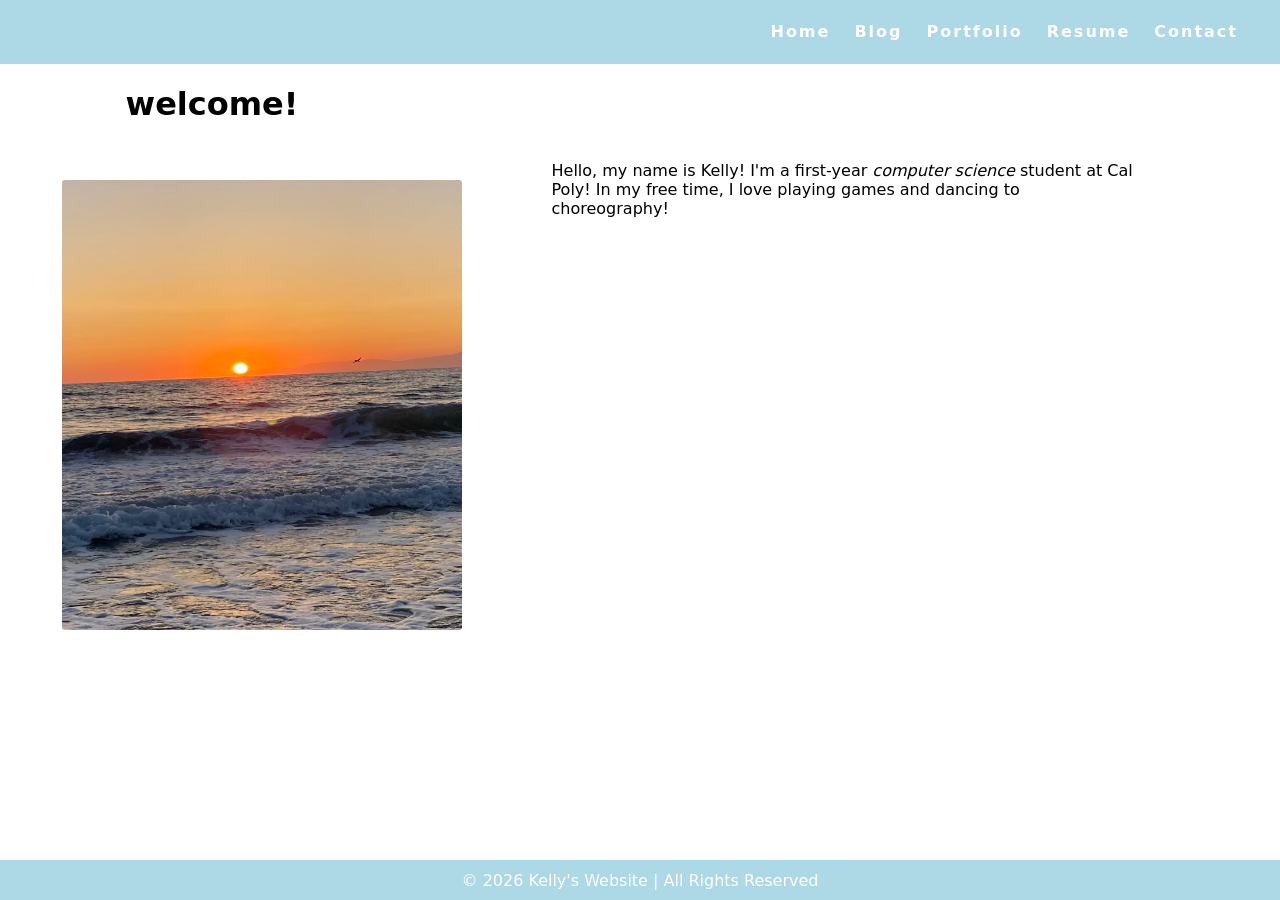
<file: index.html>
<!DOCTYPE html>
<html lang="en">
    <head>
        <title>Kelly's Website</title>
        <link rel="stylesheet" href="styles.css" />
    </head>
    <body>
        <nav class="navbar">
            <h1 class="logo">
                <a href="index.html">personal website</a>
            </h1>
            <ul class="nav-list">
                <li><a href="index.html">Home</a></li>
                <li><a href="blog.html">Blog</a></li>
                <li><a href="portfolio.html">Portfolio</a></li>
                <li><a href="resume.html">Resume</a></li>
                <li><a href="contact.html">Contact</a></li>
            </ul>
        </nav>
        <main>
            <h1>Welcome!</h1>
            <div class="about">
                <div class="about-text">
                    <p>Hello, my name is Kelly! I'm a first-year <em>computer science</em> student at Cal Poly! In my free time, I love playing games and dancing to choreography!</p>
                </div>
                <div class="about-image">
                    <img src="beach.png" alt="An image of a sunset at Torrance Beach!" width="400" height="450">
                </div>
            </div>
        </main>
        <footer>
            <div class="footer">
                © 2026 Kelly's Website | All Rights Reserved
            </div>
        </footer>
    </body>
</html>
</file>
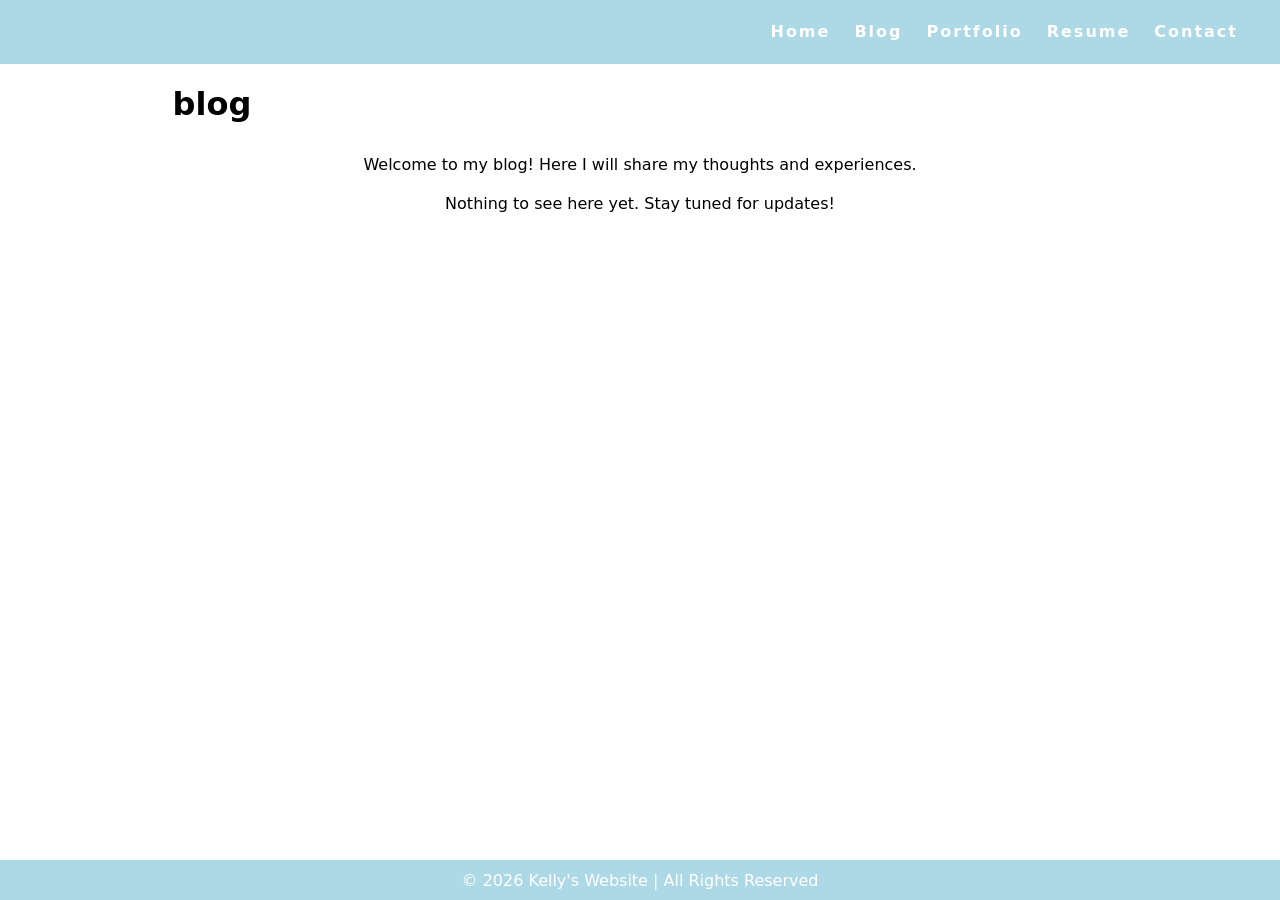
<file: blog.html>
<!DOCTYPE html>
<html lang="en">
    <head>
        <title>Kelly's Blog</title>
        <link rel="stylesheet" href="styles.css" />
    </head>
    <body>
        <nav class="navbar">
            <h1 class="logo">
                <a href="index.html">personal website</a>
            </h1>
            <ul class="nav-list">
                <li><a href="index.html">Home</a></li>
                <li><a href="blog.html">Blog</a></li>
                <li><a href="portfolio.html">Portfolio</a></li>
                <li><a href="resume.html">Resume</a></li>
                <li><a href="contact.html">Contact</a></li>
            </ul>
        </nav>
        <main>
            <h1>Blog</h1>
            <p class="blog-subtitle">Welcome to my blog! Here I will share my thoughts and experiences.</p>
            <p class="blog-subtitle">Nothing to see here yet. Stay tuned for updates!</p>
        </main>
        <footer>
            <div class="footer">
                © 2026 Kelly's Website | All Rights Reserved
            </div>
        </footer>
    </body>
</html>
</file>
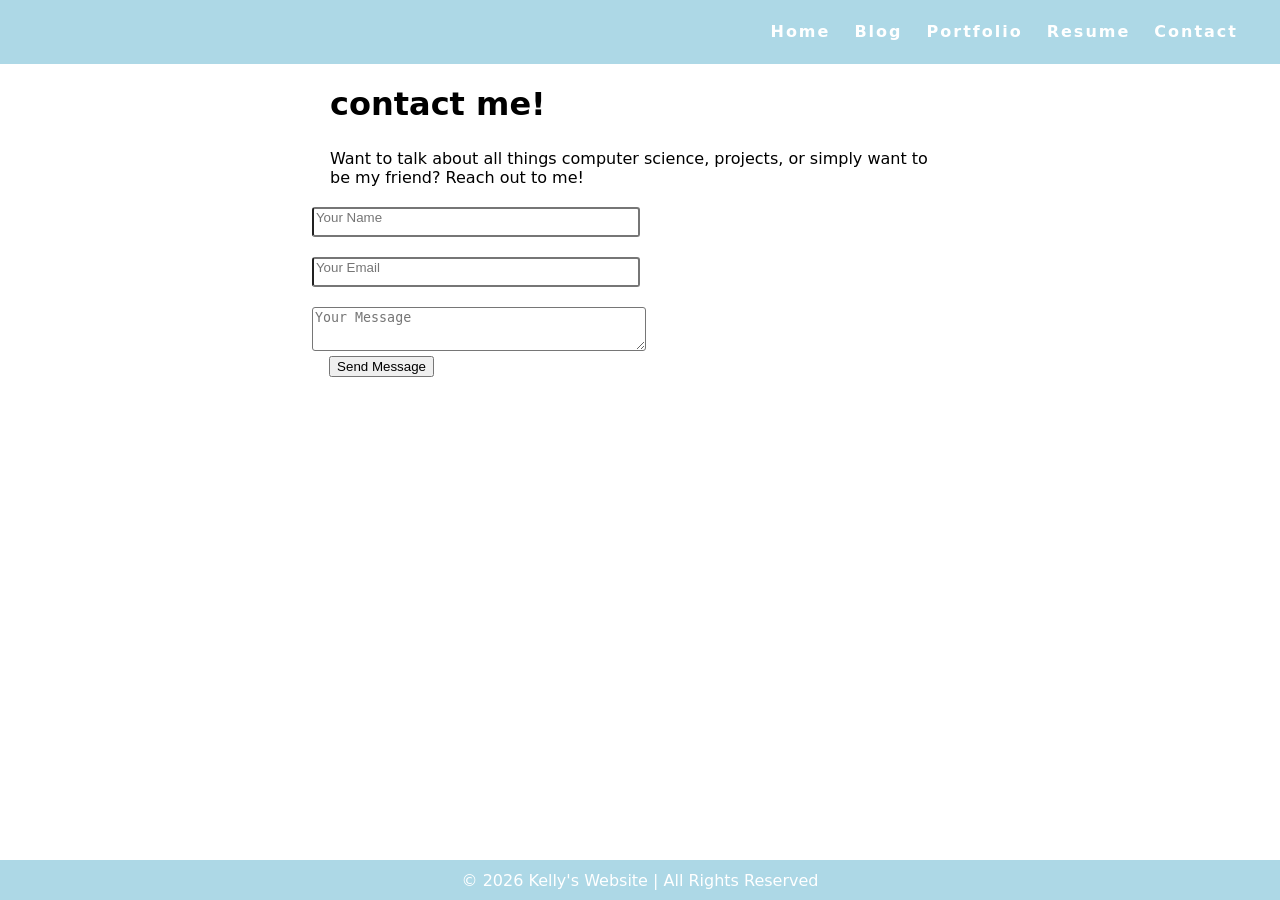
<file: contact.html>
<!DOCTYPE html>
<html lang="en">
    <head>
        <title>Contact Information</title>
        <link rel="stylesheet" href="styles.css" />
    </head>
    <body>
        <nav class="navbar">
            <h1 class="logo">
                <a href="index.html">personal website</a>
            </h1>
            <ul class="nav-list">
                <li><a href="index.html">Home</a></li>
                <li><a href="blog.html">Blog</a></li>
                <li><a href="portfolio.html">Portfolio</a></li>
                <li><a href="resume.html">Resume</a></li>
                <li><a href="contact.html">Contact</a></li>
            </ul>
        </nav>
        <main>
            <h1 class="h1 contact">Contact Me!</h1>
            <p class="subtitle">Want to talk about all things computer science, projects, or simply want to be my friend? Reach out to me!</p>
            <form id="contact-form">
                <input type="text" id="name" placeholder="Your Name" required>
                <input type="email" id="email" placeholder="Your Email" required>
                <textarea id="message" placeholder="Your Message" required></textarea>
                <input type="submit" id="submit" value="Send Message">
            </form>
        </main>
        <footer>
            <div class="footer">
                © 2026 Kelly's Website | All Rights Reserved
            </div>
        </footer>
    </body>
</html>
</file>
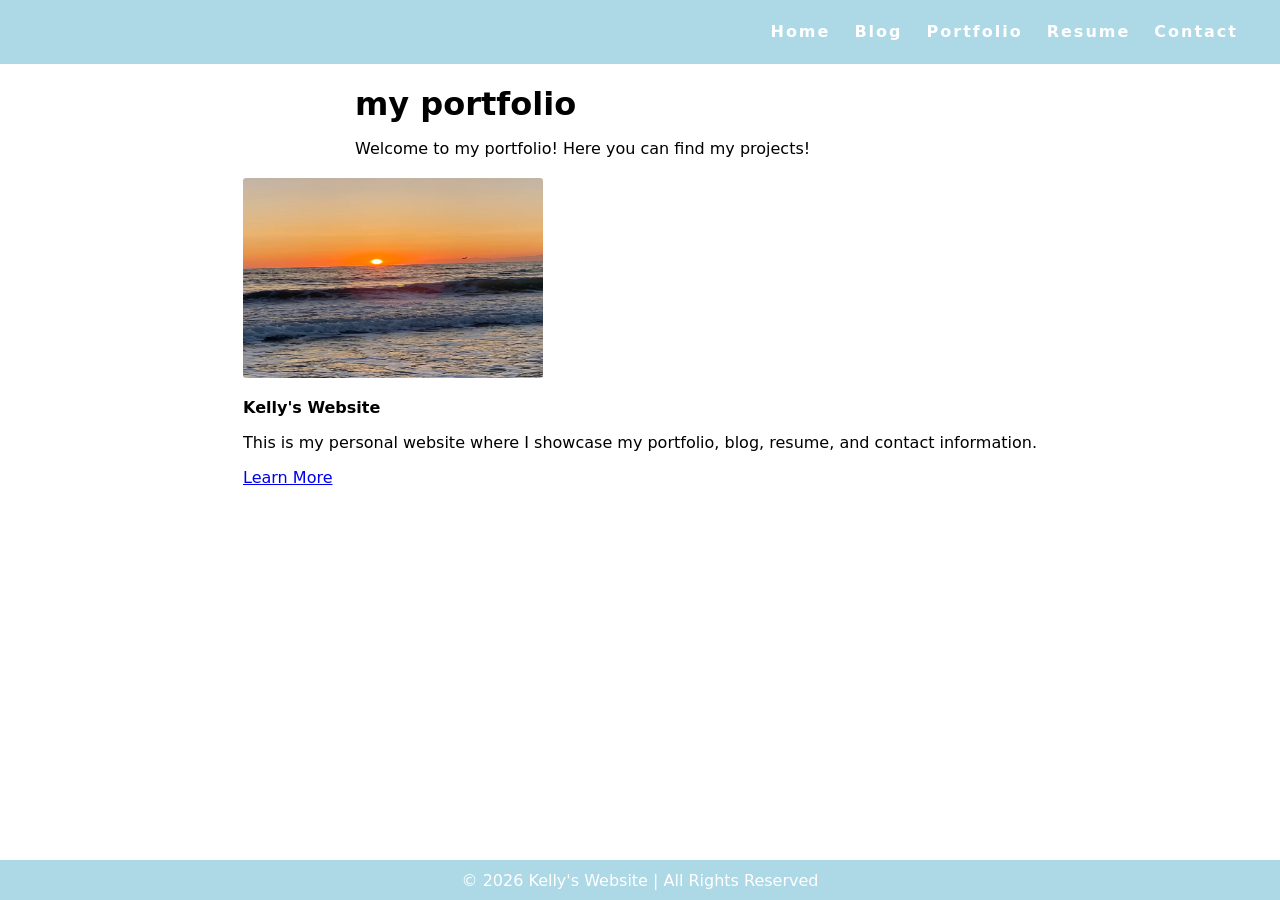
<file: portfolio.html>
<!DOCTYPE html>
<html lang="en">
    <head>
        <title>My Portfolio</title>
        <link rel="stylesheet" href="styles.css" />
    </head>
    <body>
        <nav class="navbar">
            <h1 class="logo">
                <a href="index.html">personal website</a>
            </h1>
            <ul class="nav-list">
                <li><a href="index.html">Home</a></li>
                <li><a href="blog.html">Blog</a></li>
                <li><a href="portfolio.html">Portfolio</a></li>
                <li><a href="resume.html">Resume</a></li>
                <li><a href="contact.html">Contact</a></li>
            </ul>
        </nav>
        <main>
            <h1 class="portfolio-title">My Portfolio</h1>
            <p class="portfolio-subtitle">Welcome to my portfolio! Here you can find my projects!</p>
            <div class="projects">
                <img src="beach.png" alt="Personal Website" width="300" height="200">
                <div class="project-details">
                    <p class="project-name"><strong>Kelly's Website</strong></p>
                    <p class="project-description">This is my personal website where I showcase my portfolio, blog, resume, and contact information.</p>
                    <a href="index.html">Learn More</a>
                </div>
            </div>
        </main>
        <footer>
            <div class="footer">
                © 2026 Kelly's Website | All Rights Reserved
            </div>
        </footer>
    </body>
</html>
</file>
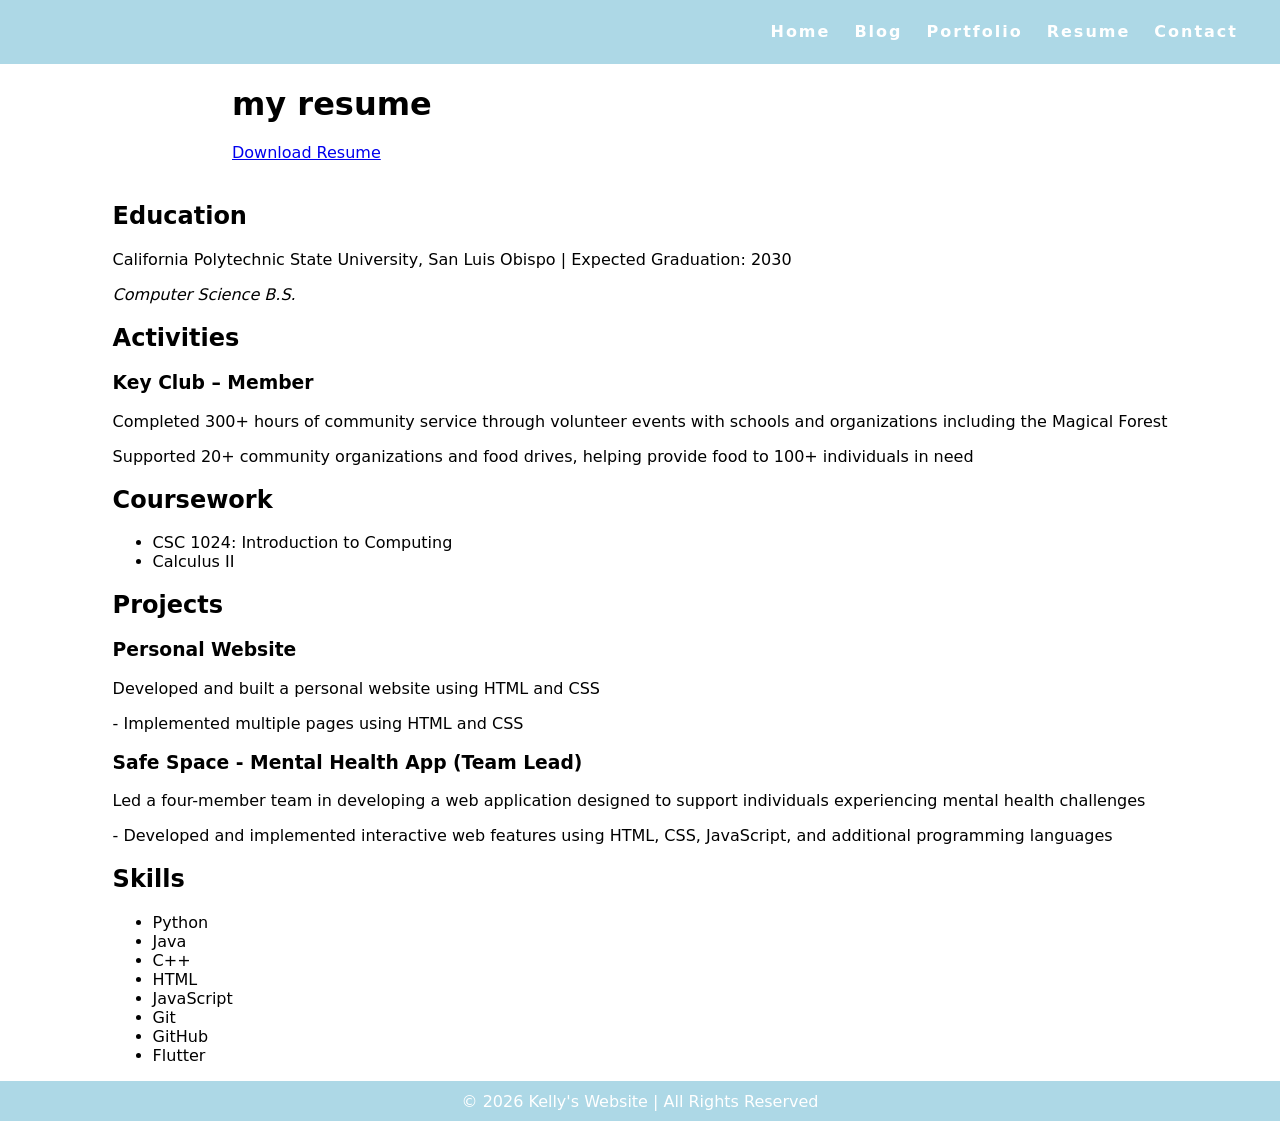
<file: resume.html>
<!DOCTYPE html>
<html lang="en">
    <head>
        <title>My Resume</title>
        <link rel="stylesheet" href="styles.css" />
    </head>
    <body>
        <nav class="navbar">
            <h1 class="logo">
                <a href="index.html">personal website</a>
            </h1>
            <ul class="nav-list">
                <li><a href="index.html">Home</a></li>
                <li><a href="blog.html">Blog</a></li>
                <li><a href="portfolio.html">Portfolio</a></li>
                <li><a href="resume.html">Resume</a></li>
                <li><a href="contact.html">Contact</a></li>
            </ul>
        </nav>
        <main>
            <h1 class="page-title">My Resume</h1>
            <a class = "resume-link" href="resume.pdf" download>Download Resume</a>
            <div class="resume">
                <section>
                    <h2 class="section-title">Education</h2>
                    <div class="entry">
                        <p class="entry-info">California Polytechnic State University, San Luis Obispo | Expected Graduation: 2030</p>
                        <p class="entry-description"><em>Computer Science B.S.</em></p>
                    </div>
                <div class="section"></div>
                </section>
                <section>
                    <h2 class="section-title">Activities</h2>
                    <div class="entry">
                        <h3 class="entry-title">Key Club – Member</h3>
                        <p class="entry-info">Completed 300+ hours of community service through volunteer events with schools and  organizations including the Magical Forest</p>
                        <p class="entry-description">Supported 20+ community organizations and food drives, helping provide food to 100+ individuals in need</p>
                    </div>
                    <div class="section"></div>
                </section>
                <section>
                    <h2 class="section-title">Coursework</h2>
                    <div class="section">
                        <ul class="course-list">
                            <li>CSC 1024: Introduction to Computing</li>
                            <li>Calculus II</li>
                        </ul>
                    </div>
                </section>
                <section>
                    <h2 class="section-title">Projects</h2>
                    <div class="entry">
                        <h3 class="entry-title">Personal Website</h3>
                        <p class="entry-info">Developed and built a personal website using HTML and CSS</p>
                        <p class="entry-description">- Implemented multiple pages using HTML and CSS</p>
                    </div>
                    <div class="entry">
                        <h3 class="entry-title">Safe Space - Mental Health App (Team Lead)</h3>
                        <p class="entry-info">Led a four-member team in developing a web application designed to support individuals experiencing mental health challenges</p>
                        <p class="entry-description">- Developed and implemented interactive web features using HTML, CSS, JavaScript, and additional programming languages</p>
                    </div>
                    <div class="section"></div>
                </section>
                <section>
                    <h2 class="section-title">Skills</h2>
                    <div class="section">
                        <ul class="skill-list">
                            <li>Python</li>
                            <li>Java</li>
                            <li>C++</li>
                            <li>HTML</li>
                            <li>JavaScript</li>
                            <li>Git</li>
                            <li>GitHub</li>
                            <li>Flutter</li>
                        </ul>
                    </div>
                </section>
            </div>
        </main>
        <footer>
            <div class="footer">
                © 2026 Kelly's Website | All Rights Reserved
            </div>
        </footer>
    </body>
</html>
</file>
<file: styles.css>
html {
  height: 100%;
  font-family: system-ui, -apple-system, helvetica, arial, sans-serif;
}

.logo {
  box-sizing: border-box;
  display: block;
  line-height: 24px;
}

body {
  background-color: white;
  position: relative;
  min-height: 100vh;
  padding: 0;
  margin: 0;
}

main {
  padding: 0 20px 40px 20px;
  display: flex;
  flex-direction: column;
  justify-content: center;
  align-items: center;
}

/* CSS for homepage */

h1 {
    text-align: left;
    text-transform: lowercase;
    position: relative;
    right: 428px;
}

.about-text {
  position: relative;
  left: 500px;
  width: 50%;
  text-align: left;
  margin-bottom: 20px;
}

.about-image img {
  position: absolute;
  top: 170px;
  border-radius: 3px;
  margin: 10px
}

/* CSS for blog */
.blog-subtitle {
  margin: 10px;
}

/* CSS for portfolio */
.projects img {
  border-radius: 3px;
}

.portfolio-title {
  position: relative;
  left: 25px;
  width: 50%;
  text-align: left;
  margin-bottom: 0px;
}

.portfolio-subtitle {
  position: relative;
  left: 25px;
  width: 50%;
  text-align: left;
  margin-bottom: 20px;
}

/* CSS for resume */
.page-title {
  position: relative;
  right: 98px;
  width: 50%;
  text-align: left;
  margin-bottom: 20px;
}

.resume-link {
  position: relative;
  right: 98px;
  width: 50%;
  text-align: left;
  margin-bottom: 20px;
}

/*CSS for contact page */
.h1.contact {
  position: relative;
  left: 0px;
  width: 50%;
  text-align: left;
  margin-bottom: 10px;
}

.subtitle {
  position: relative;
  left: 0px;
  width: 50%;
  text-align: left;
  margin-bottom: 20px;
}

#name {
  position: relative;
  left: 0px;
  width: 50%;
  text-align: left;
  margin-bottom: 20px;
  border-top-style: solid;
  border-bottom-style: solid;
  box-sizing: border-box;
  border-radius: 3px;
  padding-block-end: 10px;
}

#email {
  position: relative;
  left: 0px;
  width: 50%;
  text-align: left;
  margin-bottom: 20px;
  border-top-style: solid;
  border-bottom-style: solid;
  box-sizing: border-box;
  border-radius: 3px;
  padding-block-end: 10px;
}

#message {
  position: relative;
  left: 0px;
  width: 50%;
  text-align: left;
  margin-bottom: 20px;
  border-radius: 3px;
  padding-block-end: 10px;
}

#submit {
  position: relative;
  right: 322px;
  text-align: left;
  margin-bottom: 20px;
  box-sizing: border-box;
}

/* CSS for navigation bar */

.navbar {
  position: -webkit-sticky;
  position: sticky;
  top: 0;
  width: 100%;
  height: 7%;
  z-index: 10;

  display: flex;
  justify-content: space-between;
  align-items: center;
  text-align: center;

  background-color: lightblue;
  color: white;
  padding: 0px 0px;

  /* Debug border */
  /* border: solid red; */
}

.nav-list {
  display: flex;
  flex-direction: row;
  position: relative;
  right: 30px;
  list-style: none;
}

.nav-list li:hover {
    background-color: skyblue;
    color: white;
    padding: 0px 0px;
    text-decoration: underline;
}

.navbar a {
  color: white;
  font-weight: bold;
  margin: 0 12px;
  text-decoration: none;
  letter-spacing: 2px;
}

/* CSS for page footer */

.footer {
  display: flex;
  justify-content: center;
  align-items: center;
  background-color: lightblue;
  color: white;
  position: absolute;
  bottom: 0;
  width: 100%;
  height: 2.5rem;
  box-sizing: border-box;
}
</file>
